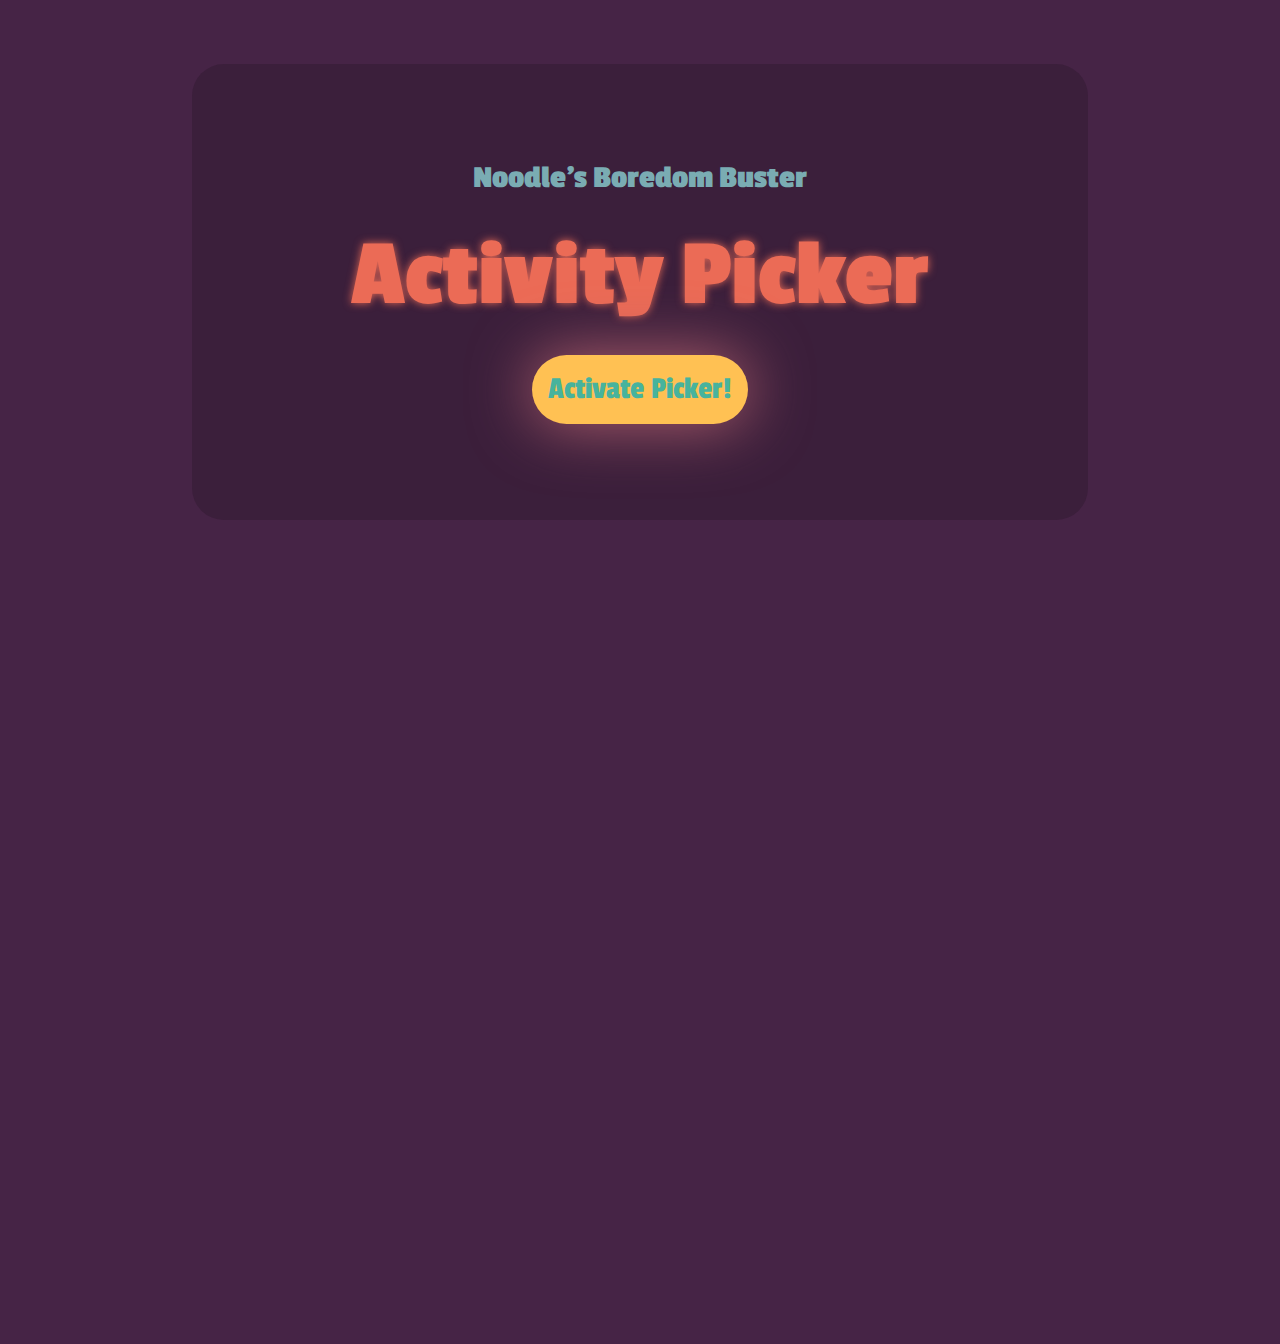
<file: activity-picker/index.html>
<!DOCTYPE html>
<html lang="en">
<head>
    <meta charset="UTF-8">
    <meta name="viewport" content="width=device-width, initial-scale=1.0">
    <link rel="stylesheet" href="normalize.css">
    <link rel="preconnect" href="https://fonts.googleapis.com">
    <link rel="preconnect" href="https://fonts.gstatic.com" crossorigin>
    <link href="https://fonts.googleapis.com/css2?family=Passion+One:wght@400;700;900&display=swap" rel="stylesheet">
    <!-- <link rel="stylesheet" href="background.css"> -->
    <link rel="stylesheet" href="styles.css">
    <title>Boredom Busters</title>
</head>
<body>
    <main class="container">
        <section class="picker-box">
            <h1 class="title">Noodle's Boredom Buster</h1>
            <h2 class="subtitle">Activity Picker</h2>
            <div id="display"></div>
            <button id="btn-main" class="btn">Activate Picker!</button>
        </section>
    </main>
    <script src="index.js"></script>
</body>
</html>
</file>
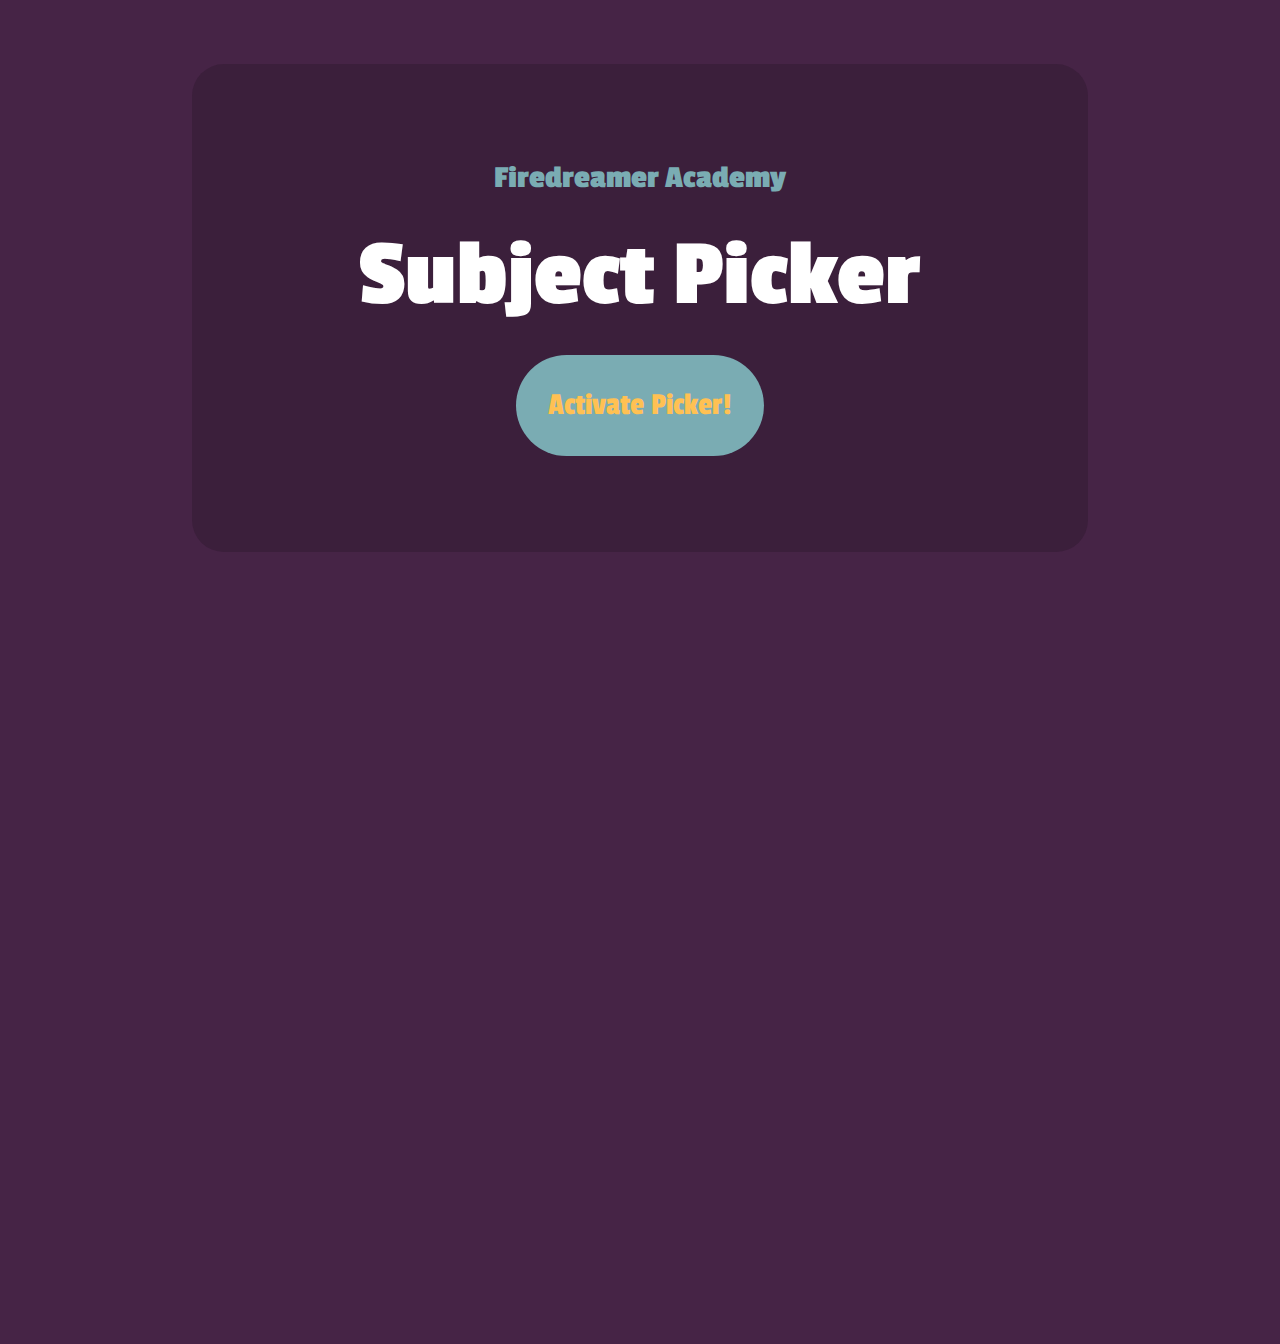
<file: school-picker/index.html>
<!DOCTYPE html>
<html lang="en">
<head>
    <meta charset="UTF-8">
    <meta name="viewport" content="width=device-width, initial-scale=1.0">
    <link rel="stylesheet" href="normalize.css">
    <link rel="preconnect" href="https://fonts.googleapis.com">
    <link rel="preconnect" href="https://fonts.gstatic.com" crossorigin>
    <link href="https://fonts.googleapis.com/css2?family=Passion+One:wght@400;700;900&display=swap" rel="stylesheet">
    <!-- <link rel="stylesheet" href="background.css"> -->
    <link rel="stylesheet" href="styles.css">
    <title>Firedreamer Academy Subject Picker</title>
</head>
<body>
    <main class="container">
        <section class="picker-box">
            <h1 class="title">Firedreamer Academy</h1>
            <h2 class="subtitle">Subject Picker</h2>
            <div id="display"></div>
            <button id="btn-main" class="btn">Activate Picker!</button>
        </section>
    </main>
    <script src="index.js"></script>
</body>
</html>
</file>
<file: activity-picker/background.css>
/* html {
font: 5vmin/1.3 Serif;
overflow: hidden;
background: #123;
}

body, head {
display: block;
font-size: 52px;
color: transparent;
}

head::before, head::after,
body::before, body::after {
position: fixed;
top: 50%;
left: 50%;
width: 3em;
height: 3em;
content: ".";
mix-blend-mode: screen;
animation: 44s -27s move infinite ease-in-out alternate;
}

body::before {
text-shadow: 2.199955157em 0.2764876333em 7px rgba(0, 176, 255, 0.9), 0.4260786182em 0.9555163655em 7px rgba(0, 255, 239, 0.9), 0.7146510128em -0.2439219738em 7px rgba(255, 6, 0, 0.9), -0.4425023568em 2.3121362619em 7px rgba(51, 255, 0, 0.9), 0.0498212172em 0.6954305231em 7px rgba(154, 0, 255, 0.9), 1.1292675119em 1.1651088315em 7px rgba(255, 0, 125, 0.9), 0.7510620576em 1.3443359538em 7px rgba(189, 0, 255, 0.9), 1.5630964887em 2.082634562em 7px rgba(255, 0, 21, 0.9), 0.5658439374em 2.2237411647em 7px rgba(0, 159, 255, 0.9), 1.4938103515em 2.3239043208em 7px rgba(255, 0, 153, 0.9), 1.7783340804em 1.5076794244em 7px rgba(0, 255, 107, 0.9), 0.371009299em 1.3389871222em 7px rgba(0, 255, 46, 0.9), 1.5892521568em 2.2115270014em 7px rgba(0, 255, 131, 0.9), -0.2916093056em 0.6228113693em 7px rgba(0, 54, 255, 0.9), -0.2708084838em 1.8843273429em 7px rgba(255, 45, 0, 0.9), 0.1568289841em 1.6579110133em 7px rgba(165, 0, 255, 0.9), 0.3352721536em 0.503216206em 7px rgba(66, 0, 255, 0.9), 2.0213266189em 1.0457477142em 7px rgba(52, 255, 0, 0.9), 2.2962251182em 1.1216353742em 7px rgba(0, 247, 255, 0.9), -0.2831945061em 1.6265558545em 7px rgba(0, 255, 152, 0.9), 2.1558419076em 2.2869683678em 7px rgba(90, 255, 0, 0.9), 0.5257106965em 1.2499434416em 7px rgba(0, 255, 51, 0.9), 0.5673041022em 0.8411089617em 7px rgba(255, 160, 0, 0.9), 1.4066524944em 1.0515453463em 7px rgba(0, 175, 255, 0.9), 1.191191649em 1.8585274803em 7px rgba(0, 137, 255, 0.9), 1.2555046593em -0.4538445389em 7px rgba(199, 0, 255, 0.9), 0.7962943258em 1.5291651603em 7px rgba(255, 78, 0, 0.9), -0.2968306459em 1.7681134438em 7px rgba(110, 0, 255, 0.9), 1.9098502489em 1.9226025613em 7px rgba(0, 255, 139, 0.9), 1.9965339988em 0.2167223836em 7px rgba(255, 35, 0, 0.9), 2.4685626408em 1.0908548227em 7px rgba(0, 115, 255, 0.9), 0.330388786em 2.0692658571em 7px rgba(221, 0, 255, 0.9), 0.9975164244em -0.0966981994em 7px rgba(210, 255, 0, 0.9), 1.2337114264em 1.9380498331em 7px rgba(255, 240, 0, 0.9), 0.8955185029em 0.2873363887em 7px rgba(0, 255, 167, 0.9), 2.1925748025em 1.4345039827em 7px rgba(255, 0, 20, 0.9), 0.0085069353em 1.6353829084em 7px rgba(135, 0, 255, 0.9), 1.0335755206em -0.3272920958em 7px rgba(52, 0, 255, 0.9), 2.3537421129em -0.2263838019em 7px rgba(87, 255, 0, 0.9), 0.5679065139em 1.3880579727em 7px rgba(0, 255, 162, 0.9), 0.7175843882em 0.5488507646em 7px rgba(0, 255, 198, 0.9);
animation-duration: 44s;
animation-delay: -27s;
}

body::after {
text-shadow: -0.2786927951em 1.8303746508em 7px rgba(0, 9, 255, 0.9), -0.0669350765em -0.1685080877em 7px rgba(0, 255, 63, 0.9), -0.3659087594em -0.2632069877em 7px rgba(255, 180, 0, 0.9), 2.1182854772em 0.428262671em 7px rgba(0, 167, 255, 0.9), 1.5763188985em 2.2902100635em 7px rgba(0, 84, 255, 0.9), -0.1949861973em 1.3986449752em 7px rgba(20, 0, 255, 0.9), -0.2038712204em 1.70820655em 7px rgba(255, 0, 83, 0.9), 0.3104019323em 0.1234321027em 7px rgba(242, 0, 255, 0.9), 0.9324271476em -0.3302727983em 7px rgba(239, 0, 255, 0.9), 0.2317865399em 2.1854337593em 7px rgba(0, 67, 255, 0.9), -0.257270658em -0.4564679148em 7px rgba(255, 0, 128, 0.9), -0.4822187749em -0.3450291518em 7px rgba(255, 0, 65, 0.9), 1.4742547204em 0.1986927041em 7px rgba(61, 255, 0, 0.9), 0.2065304401em -0.4558896581em 7px rgba(190, 255, 0, 0.9), 0.6118866475em 1.5847458316em 7px rgba(0, 255, 44, 0.9), 2.4083961548em 0.784293098em 7px rgba(124, 255, 0, 0.9), 1.9774441697em -0.209760829em 7px rgba(255, 96, 0, 0.9), 2.455780729em 1.3875077847em 7px rgba(0, 255, 36, 0.9), 1.4587301128em 2.178372418em 7px rgba(255, 0, 27, 0.9), 0.7568489752em 1.020562197em 7px rgba(0, 111, 255, 0.9), 1.9273143433em 0.0749870775em 7px rgba(241, 255, 0, 0.9), 0.7337201088em -0.1602934552em 7px rgba(255, 209, 0, 0.9), -0.2350302368em -0.0894041925em 7px rgba(0, 62, 255, 0.9), 1.9114762451em 1.9854760378em 7px rgba(255, 0, 234, 0.9), -0.2945481127em 0.5385751376em 7px rgba(255, 0, 141, 0.9), -0.2785755515em 0.1015757758em 7px rgba(0, 255, 72, 0.9), -0.1360119695em 1.4373309098em 7px rgba(255, 0, 210, 0.9), 1.2889636324em -0.4412924329em 7px rgba(255, 0, 164, 0.9), -0.2232386013em 0.5651372661em 7px rgba(248, 0, 255, 0.9), 0.3671831292em 0.0744071037em 7px rgba(255, 0, 177, 0.9), 1.591985567em 2.3256735791em 7px rgba(0, 255, 79, 0.9), 1.5105077811em 1.5880955986em 7px rgba(255, 0, 9, 0.9), 1.2257568377em 1.6408819643em 7px rgba(0, 255, 127, 0.9), 2.052820333em 1.6243031112em 7px rgba(182, 0, 255, 0.9), -0.1628808817em 1.9386068666em 7px rgba(255, 58, 0, 0.9), 2.3481466174em -0.3960186433em 7px rgba(168, 0, 255, 0.9), 0.6773941513em 0.8121866471em 7px rgba(0, 255, 13, 0.9), -0.16390557em 2.2161828299em 7px rgba(255, 124, 0, 0.9), -0.1405271548em 2.4309545539em 7px rgba(157, 0, 255, 0.9), -0.1990507292em 0.566298436em 7px rgba(135, 255, 0, 0.9), 1.2506173642em -0.404310355em 7px rgba(167, 0, 255, 0.9);
animation-duration: 43s;
animation-delay: -32s;
}

head::before {
text-shadow: 1.5757882239em 1.3240762115em 7px rgba(255, 0, 24, 0.9), 0.9917542176em 1.352167286em 7px rgba(151, 0, 255, 0.9), 1.2066694968em 0.6846041261em 7px rgba(0, 255, 66, 0.9), 2.2382220956em -0.2215542968em 7px rgba(255, 0, 179, 0.9), 1.4517620774em -0.3890587195em 7px rgba(0, 255, 33, 0.9), 1.0434048699em 0.7424652698em 7px rgba(255, 7, 0, 0.9), 1.3141109747em 0.0688717375em 7px rgba(255, 45, 0, 0.9), 0.3811115577em 0.6227662836em 7px rgba(0, 183, 255, 0.9), 0.2360238764em 0.7413069688em 7px rgba(255, 0, 175, 0.9), 2.2078614555em 1.2545940505em 7px rgba(255, 211, 0, 0.9), 0.9470494782em 1.7804837004em 7px rgba(0, 122, 255, 0.9), 1.4073345523em 0.659912111em 7px rgba(0, 146, 255, 0.9), 0.3450069623em -0.297057345em 7px rgba(255, 174, 0, 0.9), 0.7883058958em 0.4696518662em 7px rgba(255, 0, 74, 0.9), 2.1135618065em 0.2375670928em 7px rgba(71, 255, 0, 0.9), 1.8844819324em 1.3198323604em 7px rgba(0, 116, 255, 0.9), 2.0123071141em 2.0154602267em 7px rgba(255, 223, 0, 0.9), -0.4600866056em 2.1368599337em 7px rgba(0, 219, 255, 0.9), 0.6502084827em 0.4891063101em 7px rgba(255, 0, 122, 0.9), 0.5216859256em -0.1944192704em 7px rgba(238, 255, 0, 0.9), 1.7100935733em 1.7424644878em 7px rgba(135, 0, 255, 0.9), 1.8748642348em 0.7453268941em 7px rgba(255, 186, 0, 0.9), 1.4232535905em 2.3741387033em 7px rgba(133, 0, 255, 0.9), 0.4552871196em 0.7628830598em 7px rgba(172, 0, 255, 0.9), 2.0512998548em -0.2548045969em 7px rgba(0, 255, 219, 0.9), 0.6353100734em 1.0093389519em 7px rgba(255, 137, 0, 0.9), 2.1370089528em 0.3983425135em 7px rgba(11, 0, 255, 0.9), 0.4850007429em -0.1134408074em 7px rgba(48, 255, 0, 0.9), 1.0283891928em 1.3994876479em 7px rgba(7, 0, 255, 0.9), 0.1037124017em 1.3655743702em 7px rgba(255, 0, 177, 0.9), 1.3080509553em 1.1952043445em 7px rgba(109, 0, 255, 0.9), 1.2845009691em 1.368569479em 7px rgba(0, 255, 238, 0.9), 1.9036863513em -0.0526609707em 7px rgba(0, 255, 8, 0.9), 1.0151140492em 2.1791352752em 7px rgba(216, 0, 255, 0.9), 1.6560320671em 2.1327442886em 7px rgba(255, 187, 0, 0.9), 2.3614556954em 0.1795200667em 7px rgba(255, 0, 167, 0.9), 1.5394438934em 0.8819138705em 7px rgba(0, 255, 180, 0.9), -0.329508769em 0.8259825877em 7px rgba(255, 0, 108, 0.9), 1.4103558954em -0.2771662354em 7px rgba(0, 255, 98, 0.9), 1.7430226046em -0.4652175267em 7px rgba(0, 255, 253, 0.9), 2.0456697852em 0.5568879795em 7px rgba(0, 88, 255, 0.9);
animation-duration: 42s;
animation-delay: -23s;
}

head::after {
text-shadow: 1.1496516182em 1.8247645351em 7px rgba(255, 0, 86, 0.9), 0.999055963em 1.2397351629em 7px rgba(0, 3, 255, 0.9), -0.2939705182em 2.4111692661em 7px rgba(0, 232, 255, 0.9), 2.1716266615em 0.6338169588em 7px rgba(162, 255, 0, 0.9), 2.2667714524em 1.8070316573em 7px rgba(255, 0, 49, 0.9), 0.6402955011em 0.3445471063em 7px rgba(0, 255, 43, 0.9), 0.1955819797em 0.8857529409em 7px rgba(0, 255, 232, 0.9), 1.0727570826em 1.9357337514em 7px rgba(177, 0, 255, 0.9), 2.4020228166em 1.2431825406em 7px rgba(0, 255, 62, 0.9), 1.6381853182em 1.9197091419em 7px rgba(0, 73, 255, 0.9), -0.2857872514em 1.7995741181em 7px rgba(158, 0, 255, 0.9), -0.1291294226em 2.1978889358em 7px rgba(0, 255, 160, 0.9), 0.4198481483em 2.2758670413em 7px rgba(255, 0, 45, 0.9), 2.2645120612em 1.4708642005em 7px rgba(0, 255, 0, 0.9), 1.3402952111em -0.171202363em 7px rgba(178, 0, 255, 0.9), 1.5269315735em 2.3435072612em 7px rgba(0, 67, 255, 0.9), 2.0050543734em 0.4221395311em 7px rgba(255, 0, 234, 0.9), 2.0575618619em 0.3491030781em 7px rgba(136, 255, 0, 0.9), 1.2012682815em 1.6782008723em 7px rgba(255, 180, 0, 0.9), 2.4115373038em -0.0900666351em 7px rgba(255, 50, 0, 0.9), -0.26938645em 1.5307060646em 7px rgba(88, 255, 0, 0.9), -0.2378723653em -0.2062733333em 7px rgba(0, 253, 255, 0.9), -0.0955465793em 1.9760778345em 7px rgba(255, 0, 170, 0.9), 1.9770235616em 0.5340096021em 7px rgba(0, 255, 152, 0.9), 0.3075696632em 1.5087204593em 7px rgba(255, 7, 0, 0.9), 2.1596631825em 0.4271665844em 7px rgba(0, 170, 255, 0.9), 1.9672596729em -0.4694323416em 7px rgba(122, 255, 0, 0.9), 2.2768855149em 2.4070987683em 7px rgba(255, 0, 77, 0.9), -0.3992612313em -0.3487019658em 7px rgba(55, 255, 0, 0.9), 0.9754979272em 2.1716249541em 7px rgba(255, 0, 119, 0.9), -0.4853837284em 1.0474566499em 7px rgba(255, 12, 0, 0.9), 2.1392458927em 0.1198001538em 7px rgba(255, 0, 78, 0.9), 0.9702606476em 1.9318870344em 7px rgba(61, 0, 255, 0.9), 0.1643854134em 0.8349107471em 7px rgba(255, 46, 0, 0.9), 1.6443187306em 1.8417338597em 7px rgba(102, 0, 255, 0.9), 0.5196504003em 2.1436438747em 7px rgba(132, 255, 0, 0.9), 2.2622007873em 1.0901555985em 7px rgba(0, 170, 255, 0.9), -0.0252586142em 0.6634477758em 7px rgba(255, 107, 0, 0.9), 2.4991122076em 2.4676879911em 7px rgba(0, 15, 255, 0.9), 0.8047388414em 1.4915954226em 7px rgba(255, 0, 95, 0.9), 0.3448032392em 0.7078430193em 7px rgba(0, 51, 255, 0.9);
animation-duration: 41s;
animation-delay: -19s;
}

@keyframes move {
from {
transform: rotate(0deg) scale(12) translateX(-20px);
}
to {
transform: rotate(360deg) scale(18) translateX(20px);
}
}

 */
</file>
<file: activity-picker/styles.css>
/* Variables */
:root {
    --main-bg-color: #462446;
  }

/* Basic/Mobile Styles */  


/* Variables */
:root {
    --main-bg-color: #462446;
  }
  
body {
    background: var(--main-bg-color);;
    color: #7aacb3;
    height: 100vw;
    text-align: center;
    font-family: "Passion One", sans-serif;
}
main.container {
    margin: 0 auto;
}

section.picker-box {
    width: 90%;
    margin: 1em auto;
    display: flex;
    flex-flow: column;
    align-items: center;
    justify-content: center;
    background: rgba(27, 14, 27, .25);
    border-radius: 2rem;
    padding: 2rem 0;
}

h1 {
    font-size:1rem;
    margin: 0;
}

h2 {
    font-size:4rem;
    margin: .5rem;
    color: #eb6b56;
    text-shadow: 0px 0px 8px rgba(235,107,86,0.95);
    animation: myAnim 2s ease 0s 1 normal forwards;
}
.display-main {
    font-size: 2rem;
    padding: 2rem;
    border: 2px solid #ffc153;
    border-radius: 30px;
    margin-bottom: 2rem;
    font-family: "Passion One", sans-serif;
}

.btn {
    padding: 1rem;
    border-radius: 100px;
    background: #ffc153;
    color: #47b39d;
    border: none;
    box-shadow: 0px 0px 62px 1px rgba(176,95,109,1);
    font-family: "Passion One", sans-serif;
    font-size: 2em;
    cursor:pointer;
}

@keyframes myAnim {
	0% {
		opacity: 0;
		transform: scale(0.6);
	}

	100% {
		opacity: 1;
		transform: scale(1);
	}
    0% {
		transform: scale(1);
	}

	50% {
		transform: scale(1.1);
	}

	100% {
		transform: scale(1);
	}
}

 /* Extra small devices (phones, 600px and down) */
 /* @media only screen and (max-width: 600px) {...} */

 /* Small devices (portrait tablets and large phones, 600px and up) */
 /* @media only screen and (min-width: 600px) {...} */
 
 /* Medium devices (landscape tablets, 768px and up) */
 /* @media only screen and (min-width: 768px) {...} */
 
 /* Large devices (laptops/desktops, 992px and up) */
 /* @media only screen and (min-width: 992px) {...} */
 
 /* Extra large devices (large laptops and desktops, 1200px and up) */
 @media only screen and (min-width: 1200px) {
    section.picker-box {
        width: 70%;
        margin: 4em auto;
        border-radius: 2rem;
        padding: 6rem 0;
    }
    
    h1 {font-size:2rem;}
    
    h2 {
        font-size:6rem;
        margin: 1.5rem;
    }
    .display-main {
        font-size: 6rem;
        padding: 4rem;
        border-radius: 50px;
        margin-bottom: 2rem;
    }
}
</file>
<file: school-picker/background.css>
/* html {
font: 5vmin/1.3 Serif;
overflow: hidden;
background: #123;
}

body, head {
display: block;
font-size: 52px;
color: transparent;
}

head::before, head::after,
body::before, body::after {
position: fixed;
top: 50%;
left: 50%;
width: 3em;
height: 3em;
content: ".";
mix-blend-mode: screen;
animation: 44s -27s move infinite ease-in-out alternate;
}

body::before {
text-shadow: 2.199955157em 0.2764876333em 7px rgba(0, 176, 255, 0.9), 0.4260786182em 0.9555163655em 7px rgba(0, 255, 239, 0.9), 0.7146510128em -0.2439219738em 7px rgba(255, 6, 0, 0.9), -0.4425023568em 2.3121362619em 7px rgba(51, 255, 0, 0.9), 0.0498212172em 0.6954305231em 7px rgba(154, 0, 255, 0.9), 1.1292675119em 1.1651088315em 7px rgba(255, 0, 125, 0.9), 0.7510620576em 1.3443359538em 7px rgba(189, 0, 255, 0.9), 1.5630964887em 2.082634562em 7px rgba(255, 0, 21, 0.9), 0.5658439374em 2.2237411647em 7px rgba(0, 159, 255, 0.9), 1.4938103515em 2.3239043208em 7px rgba(255, 0, 153, 0.9), 1.7783340804em 1.5076794244em 7px rgba(0, 255, 107, 0.9), 0.371009299em 1.3389871222em 7px rgba(0, 255, 46, 0.9), 1.5892521568em 2.2115270014em 7px rgba(0, 255, 131, 0.9), -0.2916093056em 0.6228113693em 7px rgba(0, 54, 255, 0.9), -0.2708084838em 1.8843273429em 7px rgba(255, 45, 0, 0.9), 0.1568289841em 1.6579110133em 7px rgba(165, 0, 255, 0.9), 0.3352721536em 0.503216206em 7px rgba(66, 0, 255, 0.9), 2.0213266189em 1.0457477142em 7px rgba(52, 255, 0, 0.9), 2.2962251182em 1.1216353742em 7px rgba(0, 247, 255, 0.9), -0.2831945061em 1.6265558545em 7px rgba(0, 255, 152, 0.9), 2.1558419076em 2.2869683678em 7px rgba(90, 255, 0, 0.9), 0.5257106965em 1.2499434416em 7px rgba(0, 255, 51, 0.9), 0.5673041022em 0.8411089617em 7px rgba(255, 160, 0, 0.9), 1.4066524944em 1.0515453463em 7px rgba(0, 175, 255, 0.9), 1.191191649em 1.8585274803em 7px rgba(0, 137, 255, 0.9), 1.2555046593em -0.4538445389em 7px rgba(199, 0, 255, 0.9), 0.7962943258em 1.5291651603em 7px rgba(255, 78, 0, 0.9), -0.2968306459em 1.7681134438em 7px rgba(110, 0, 255, 0.9), 1.9098502489em 1.9226025613em 7px rgba(0, 255, 139, 0.9), 1.9965339988em 0.2167223836em 7px rgba(255, 35, 0, 0.9), 2.4685626408em 1.0908548227em 7px rgba(0, 115, 255, 0.9), 0.330388786em 2.0692658571em 7px rgba(221, 0, 255, 0.9), 0.9975164244em -0.0966981994em 7px rgba(210, 255, 0, 0.9), 1.2337114264em 1.9380498331em 7px rgba(255, 240, 0, 0.9), 0.8955185029em 0.2873363887em 7px rgba(0, 255, 167, 0.9), 2.1925748025em 1.4345039827em 7px rgba(255, 0, 20, 0.9), 0.0085069353em 1.6353829084em 7px rgba(135, 0, 255, 0.9), 1.0335755206em -0.3272920958em 7px rgba(52, 0, 255, 0.9), 2.3537421129em -0.2263838019em 7px rgba(87, 255, 0, 0.9), 0.5679065139em 1.3880579727em 7px rgba(0, 255, 162, 0.9), 0.7175843882em 0.5488507646em 7px rgba(0, 255, 198, 0.9);
animation-duration: 44s;
animation-delay: -27s;
}

body::after {
text-shadow: -0.2786927951em 1.8303746508em 7px rgba(0, 9, 255, 0.9), -0.0669350765em -0.1685080877em 7px rgba(0, 255, 63, 0.9), -0.3659087594em -0.2632069877em 7px rgba(255, 180, 0, 0.9), 2.1182854772em 0.428262671em 7px rgba(0, 167, 255, 0.9), 1.5763188985em 2.2902100635em 7px rgba(0, 84, 255, 0.9), -0.1949861973em 1.3986449752em 7px rgba(20, 0, 255, 0.9), -0.2038712204em 1.70820655em 7px rgba(255, 0, 83, 0.9), 0.3104019323em 0.1234321027em 7px rgba(242, 0, 255, 0.9), 0.9324271476em -0.3302727983em 7px rgba(239, 0, 255, 0.9), 0.2317865399em 2.1854337593em 7px rgba(0, 67, 255, 0.9), -0.257270658em -0.4564679148em 7px rgba(255, 0, 128, 0.9), -0.4822187749em -0.3450291518em 7px rgba(255, 0, 65, 0.9), 1.4742547204em 0.1986927041em 7px rgba(61, 255, 0, 0.9), 0.2065304401em -0.4558896581em 7px rgba(190, 255, 0, 0.9), 0.6118866475em 1.5847458316em 7px rgba(0, 255, 44, 0.9), 2.4083961548em 0.784293098em 7px rgba(124, 255, 0, 0.9), 1.9774441697em -0.209760829em 7px rgba(255, 96, 0, 0.9), 2.455780729em 1.3875077847em 7px rgba(0, 255, 36, 0.9), 1.4587301128em 2.178372418em 7px rgba(255, 0, 27, 0.9), 0.7568489752em 1.020562197em 7px rgba(0, 111, 255, 0.9), 1.9273143433em 0.0749870775em 7px rgba(241, 255, 0, 0.9), 0.7337201088em -0.1602934552em 7px rgba(255, 209, 0, 0.9), -0.2350302368em -0.0894041925em 7px rgba(0, 62, 255, 0.9), 1.9114762451em 1.9854760378em 7px rgba(255, 0, 234, 0.9), -0.2945481127em 0.5385751376em 7px rgba(255, 0, 141, 0.9), -0.2785755515em 0.1015757758em 7px rgba(0, 255, 72, 0.9), -0.1360119695em 1.4373309098em 7px rgba(255, 0, 210, 0.9), 1.2889636324em -0.4412924329em 7px rgba(255, 0, 164, 0.9), -0.2232386013em 0.5651372661em 7px rgba(248, 0, 255, 0.9), 0.3671831292em 0.0744071037em 7px rgba(255, 0, 177, 0.9), 1.591985567em 2.3256735791em 7px rgba(0, 255, 79, 0.9), 1.5105077811em 1.5880955986em 7px rgba(255, 0, 9, 0.9), 1.2257568377em 1.6408819643em 7px rgba(0, 255, 127, 0.9), 2.052820333em 1.6243031112em 7px rgba(182, 0, 255, 0.9), -0.1628808817em 1.9386068666em 7px rgba(255, 58, 0, 0.9), 2.3481466174em -0.3960186433em 7px rgba(168, 0, 255, 0.9), 0.6773941513em 0.8121866471em 7px rgba(0, 255, 13, 0.9), -0.16390557em 2.2161828299em 7px rgba(255, 124, 0, 0.9), -0.1405271548em 2.4309545539em 7px rgba(157, 0, 255, 0.9), -0.1990507292em 0.566298436em 7px rgba(135, 255, 0, 0.9), 1.2506173642em -0.404310355em 7px rgba(167, 0, 255, 0.9);
animation-duration: 43s;
animation-delay: -32s;
}

head::before {
text-shadow: 1.5757882239em 1.3240762115em 7px rgba(255, 0, 24, 0.9), 0.9917542176em 1.352167286em 7px rgba(151, 0, 255, 0.9), 1.2066694968em 0.6846041261em 7px rgba(0, 255, 66, 0.9), 2.2382220956em -0.2215542968em 7px rgba(255, 0, 179, 0.9), 1.4517620774em -0.3890587195em 7px rgba(0, 255, 33, 0.9), 1.0434048699em 0.7424652698em 7px rgba(255, 7, 0, 0.9), 1.3141109747em 0.0688717375em 7px rgba(255, 45, 0, 0.9), 0.3811115577em 0.6227662836em 7px rgba(0, 183, 255, 0.9), 0.2360238764em 0.7413069688em 7px rgba(255, 0, 175, 0.9), 2.2078614555em 1.2545940505em 7px rgba(255, 211, 0, 0.9), 0.9470494782em 1.7804837004em 7px rgba(0, 122, 255, 0.9), 1.4073345523em 0.659912111em 7px rgba(0, 146, 255, 0.9), 0.3450069623em -0.297057345em 7px rgba(255, 174, 0, 0.9), 0.7883058958em 0.4696518662em 7px rgba(255, 0, 74, 0.9), 2.1135618065em 0.2375670928em 7px rgba(71, 255, 0, 0.9), 1.8844819324em 1.3198323604em 7px rgba(0, 116, 255, 0.9), 2.0123071141em 2.0154602267em 7px rgba(255, 223, 0, 0.9), -0.4600866056em 2.1368599337em 7px rgba(0, 219, 255, 0.9), 0.6502084827em 0.4891063101em 7px rgba(255, 0, 122, 0.9), 0.5216859256em -0.1944192704em 7px rgba(238, 255, 0, 0.9), 1.7100935733em 1.7424644878em 7px rgba(135, 0, 255, 0.9), 1.8748642348em 0.7453268941em 7px rgba(255, 186, 0, 0.9), 1.4232535905em 2.3741387033em 7px rgba(133, 0, 255, 0.9), 0.4552871196em 0.7628830598em 7px rgba(172, 0, 255, 0.9), 2.0512998548em -0.2548045969em 7px rgba(0, 255, 219, 0.9), 0.6353100734em 1.0093389519em 7px rgba(255, 137, 0, 0.9), 2.1370089528em 0.3983425135em 7px rgba(11, 0, 255, 0.9), 0.4850007429em -0.1134408074em 7px rgba(48, 255, 0, 0.9), 1.0283891928em 1.3994876479em 7px rgba(7, 0, 255, 0.9), 0.1037124017em 1.3655743702em 7px rgba(255, 0, 177, 0.9), 1.3080509553em 1.1952043445em 7px rgba(109, 0, 255, 0.9), 1.2845009691em 1.368569479em 7px rgba(0, 255, 238, 0.9), 1.9036863513em -0.0526609707em 7px rgba(0, 255, 8, 0.9), 1.0151140492em 2.1791352752em 7px rgba(216, 0, 255, 0.9), 1.6560320671em 2.1327442886em 7px rgba(255, 187, 0, 0.9), 2.3614556954em 0.1795200667em 7px rgba(255, 0, 167, 0.9), 1.5394438934em 0.8819138705em 7px rgba(0, 255, 180, 0.9), -0.329508769em 0.8259825877em 7px rgba(255, 0, 108, 0.9), 1.4103558954em -0.2771662354em 7px rgba(0, 255, 98, 0.9), 1.7430226046em -0.4652175267em 7px rgba(0, 255, 253, 0.9), 2.0456697852em 0.5568879795em 7px rgba(0, 88, 255, 0.9);
animation-duration: 42s;
animation-delay: -23s;
}

head::after {
text-shadow: 1.1496516182em 1.8247645351em 7px rgba(255, 0, 86, 0.9), 0.999055963em 1.2397351629em 7px rgba(0, 3, 255, 0.9), -0.2939705182em 2.4111692661em 7px rgba(0, 232, 255, 0.9), 2.1716266615em 0.6338169588em 7px rgba(162, 255, 0, 0.9), 2.2667714524em 1.8070316573em 7px rgba(255, 0, 49, 0.9), 0.6402955011em 0.3445471063em 7px rgba(0, 255, 43, 0.9), 0.1955819797em 0.8857529409em 7px rgba(0, 255, 232, 0.9), 1.0727570826em 1.9357337514em 7px rgba(177, 0, 255, 0.9), 2.4020228166em 1.2431825406em 7px rgba(0, 255, 62, 0.9), 1.6381853182em 1.9197091419em 7px rgba(0, 73, 255, 0.9), -0.2857872514em 1.7995741181em 7px rgba(158, 0, 255, 0.9), -0.1291294226em 2.1978889358em 7px rgba(0, 255, 160, 0.9), 0.4198481483em 2.2758670413em 7px rgba(255, 0, 45, 0.9), 2.2645120612em 1.4708642005em 7px rgba(0, 255, 0, 0.9), 1.3402952111em -0.171202363em 7px rgba(178, 0, 255, 0.9), 1.5269315735em 2.3435072612em 7px rgba(0, 67, 255, 0.9), 2.0050543734em 0.4221395311em 7px rgba(255, 0, 234, 0.9), 2.0575618619em 0.3491030781em 7px rgba(136, 255, 0, 0.9), 1.2012682815em 1.6782008723em 7px rgba(255, 180, 0, 0.9), 2.4115373038em -0.0900666351em 7px rgba(255, 50, 0, 0.9), -0.26938645em 1.5307060646em 7px rgba(88, 255, 0, 0.9), -0.2378723653em -0.2062733333em 7px rgba(0, 253, 255, 0.9), -0.0955465793em 1.9760778345em 7px rgba(255, 0, 170, 0.9), 1.9770235616em 0.5340096021em 7px rgba(0, 255, 152, 0.9), 0.3075696632em 1.5087204593em 7px rgba(255, 7, 0, 0.9), 2.1596631825em 0.4271665844em 7px rgba(0, 170, 255, 0.9), 1.9672596729em -0.4694323416em 7px rgba(122, 255, 0, 0.9), 2.2768855149em 2.4070987683em 7px rgba(255, 0, 77, 0.9), -0.3992612313em -0.3487019658em 7px rgba(55, 255, 0, 0.9), 0.9754979272em 2.1716249541em 7px rgba(255, 0, 119, 0.9), -0.4853837284em 1.0474566499em 7px rgba(255, 12, 0, 0.9), 2.1392458927em 0.1198001538em 7px rgba(255, 0, 78, 0.9), 0.9702606476em 1.9318870344em 7px rgba(61, 0, 255, 0.9), 0.1643854134em 0.8349107471em 7px rgba(255, 46, 0, 0.9), 1.6443187306em 1.8417338597em 7px rgba(102, 0, 255, 0.9), 0.5196504003em 2.1436438747em 7px rgba(132, 255, 0, 0.9), 2.2622007873em 1.0901555985em 7px rgba(0, 170, 255, 0.9), -0.0252586142em 0.6634477758em 7px rgba(255, 107, 0, 0.9), 2.4991122076em 2.4676879911em 7px rgba(0, 15, 255, 0.9), 0.8047388414em 1.4915954226em 7px rgba(255, 0, 95, 0.9), 0.3448032392em 0.7078430193em 7px rgba(0, 51, 255, 0.9);
animation-duration: 41s;
animation-delay: -19s;
}

@keyframes move {
from {
transform: rotate(0deg) scale(12) translateX(-20px);
}
to {
transform: rotate(360deg) scale(18) translateX(20px);
}
}

 */
</file>
<file: school-picker/styles.css>
/* Variables */
:root {
    --main-bg-color: #462446;
  }

/* Basic/Mobile Styles */  


/* Variables */
:root {
    --main-bg-color: #462446;
    --main-blue: #7aacb3;
    --main-yellow: #ffc153;
  }
  
body {
    background: var(--main-bg-color);
    color: #7aacb3;
    height: 100vw;
    text-align: center;
    font-family: "Passion One", sans-serif;
}
main.container {
    margin: 0 auto;
}

section.picker-box {
    width: 90%;
    margin: 1em auto;
    display: flex;
    flex-flow: column;
    align-items: center;
    justify-content: center;
    background: rgba(27, 14, 27, .25);
    border-radius: 2rem;
    padding: 2rem 0;
}

h1 {
    font-size:2rem;
    margin: 0;
}

h2 {
    font-size:4rem;
    margin: .5rem;
    color: #fff;
    /* color: #eb6b56;
    text-shadow: 0px 0px 8px rgba(235,107,86,0.95); */
    animation: myAnim 2s ease 0s 1 normal forwards;
}
.display-main {
    font-size: 2rem;
    padding: 2rem;
    border: 2px solid var(--main-yellow);
    border-radius: 30px;
    margin-bottom: 2rem;
    font-family: "Passion One", sans-serif;
}

.btn {
    padding: 2rem;
    border-radius: 100px;
    background: var(--main-blue);
    color: var(--main-yellow);
    border: none;
    /* box-shadow: 0px 0px 62px 1px rgba(176,95,109,1); */
    font-family: "Passion One", sans-serif;
    font-size: 2em;
    cursor:pointer;
}

@keyframes myAnim {
	0% {
		opacity: 0;
		transform: scale(0.6);
	}

	100% {
		opacity: 1;
		transform: scale(1);
	}
    0% {
		transform: scale(1);
	}

	50% {
		transform: scale(1.1);
	}

	100% {
		transform: scale(1);
	}
}

 /* Extra small devices (phones, 600px and down) */
 /* @media only screen and (max-width: 600px) {...} */

 /* Small devices (portrait tablets and large phones, 600px and up) */
 /* @media only screen and (min-width: 600px) {...} */
 
 /* Medium devices (landscape tablets, 768px and up) */
 /* @media only screen and (min-width: 768px) {...} */
 
 /* Large devices (laptops/desktops, 992px and up) */
 /* @media only screen and (min-width: 992px) {...} */
 
 /* Extra large devices (large laptops and desktops, 1200px and up) */
 @media only screen and (min-width: 1200px) {
    section.picker-box {
        width: 70%;
        margin: 4em auto;
        border-radius: 2rem;
        padding: 6rem 0;
    }
    
    h1 {font-size:2rem;}
    
    h2 {
        font-size:6rem;
        margin: 1.5rem;
    }
    .display-main {
        font-size: 6rem;
        padding: 4rem;
        border-radius: 50px;
        margin-bottom: 2rem;
    }
}
</file>
